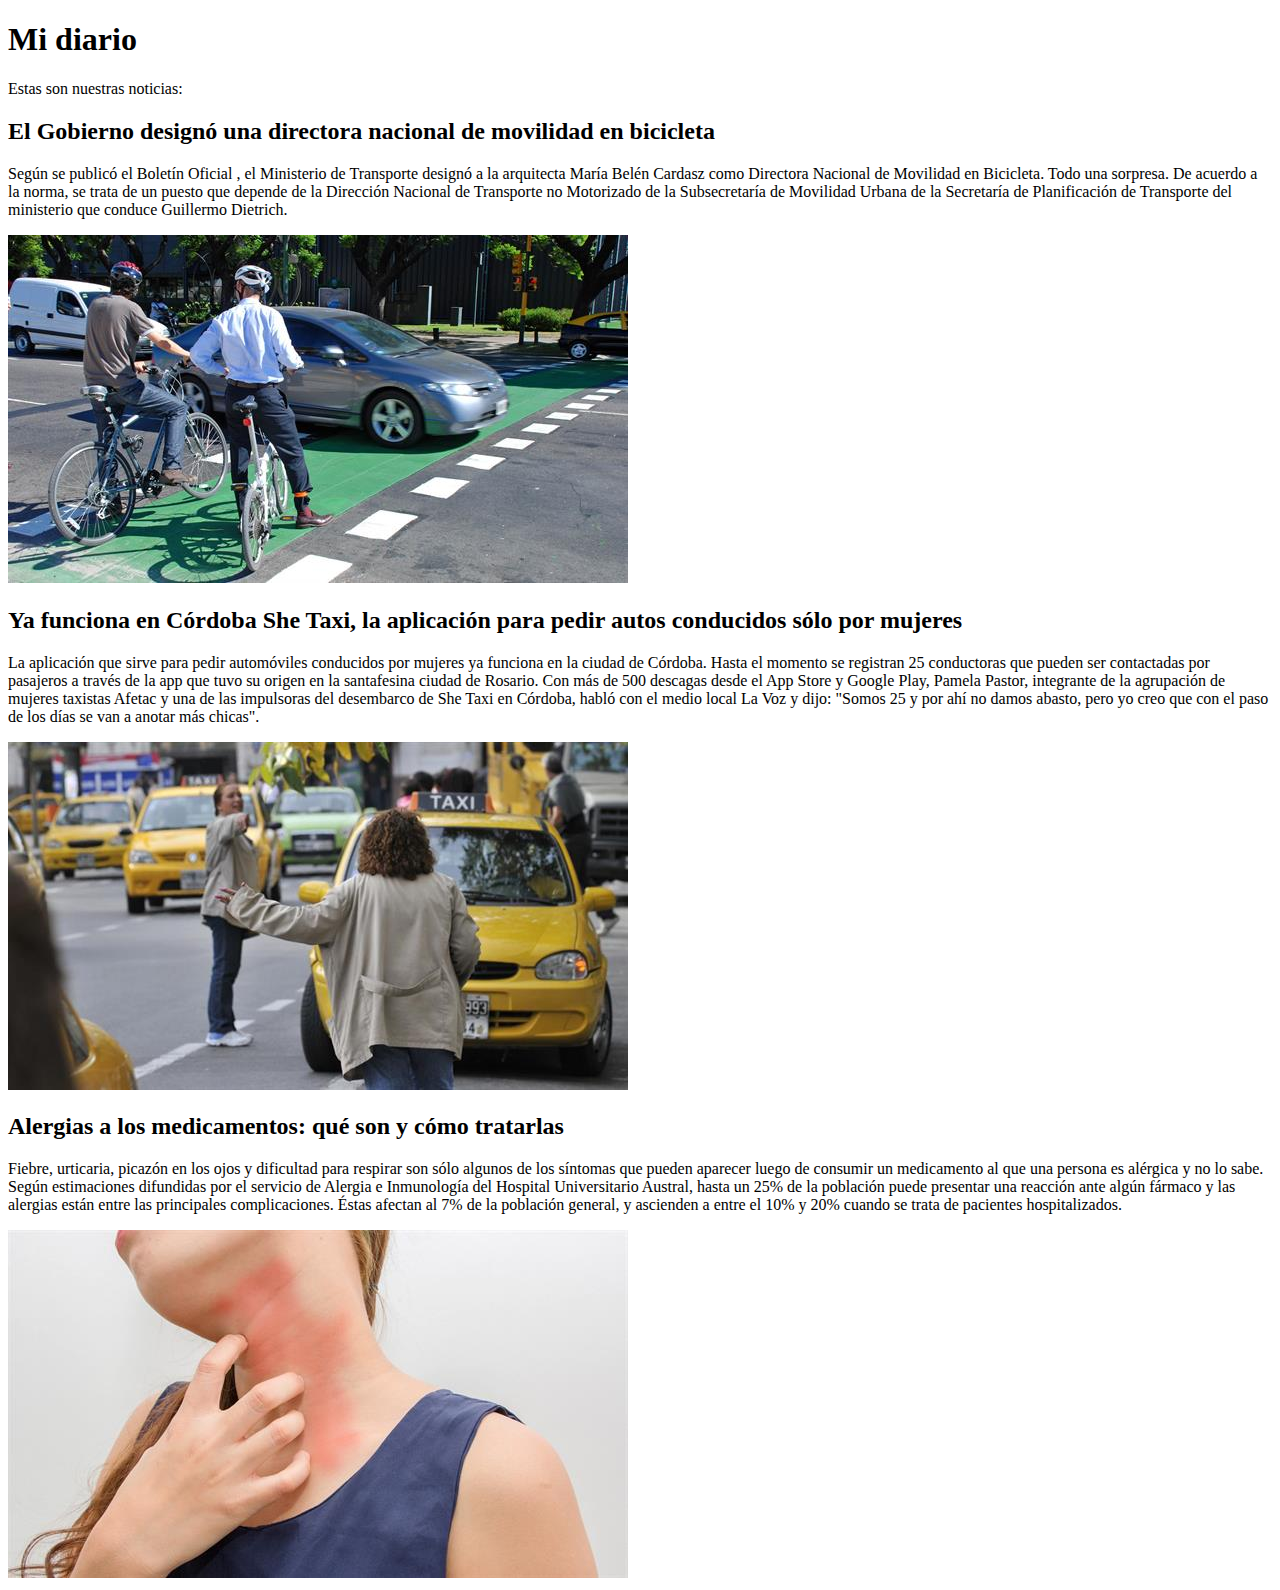
<file: tp 7 - modulo Diario/index.html>
<!DOCTYPE html>
<html>
<head>
	<meta charset="utf-8">
	<title>TP7 MODULO DIARIO</title>
</head>
<body>
	<header>	
		<h1 class="title">Mi diario</h1>
		<p class="subtitle">Estas son nuestras noticias:</p>
	</header>
	<section>
		
	</section>
<script type="text/javascript">

/*•	El objeto noticia debera contener un id, un titulo, una descripcion y una imagen
•	El moduloDebera validar que la noticia no fue ingresada previamente
•	El moduloDebera tener la posibilidad de eliminar una noticia por ID
•	El moduloDebera tener la posibilidad de ordernar sus noticias

•	El módulo Deberá, de forma privada o pública, mostrar/renderizar las noticias en el DOM
•	El título deberá ser un H1, la descripción un P y la imagen un img
*/



var diario = (function(){

	var noticias = [
	{
		id: 1,
		titulo:'El Gobierno designó una directora nacional de movilidad en bicicleta',
		descripcion:'Según se publicó el Boletín Oficial , el Ministerio de Transporte designó a la arquitecta María Belén Cardasz como Directora Nacional de Movilidad en Bicicleta. Todo una sorpresa. De acuerdo a la norma, se trata de un puesto que depende de la Dirección Nacional de Transporte no Motorizado de la Subsecretaría de Movilidad Urbana de la Secretaría de Planificación de Transporte del ministerio que conduce Guillermo Dietrich.',
		imagen: 'bici.jpg',
	},
		{
		id: 2,
		titulo:'Ya funciona en Córdoba She Taxi, la aplicación para pedir autos conducidos sólo por mujeres',
		descripcion:'La aplicación que sirve para pedir automóviles conducidos por mujeres ya funciona en la ciudad de Córdoba. Hasta el momento se registran 25 conductoras que pueden ser contactadas por pasajeros a través de la app que tuvo su origen en la santafesina ciudad de Rosario. Con más de 500 descagas desde el App Store y Google Play, Pamela Pastor, integrante de la agrupación de mujeres taxistas Afetac y una de las impulsoras del desembarco de She Taxi en Córdoba, habló con el medio local La Voz y dijo: "Somos 25 y por ahí no damos abasto, pero yo creo que con el paso de los días se van a anotar más chicas".',
		imagen:'taxi.jpg',
	},	
	{
		id: 3,
		titulo:'Alergias a los medicamentos: qué son y cómo tratarlas',
		descripcion:'Fiebre, urticaria, picazón en los ojos y dificultad para respirar son sólo algunos de los síntomas que pueden aparecer luego de consumir un medicamento al que una persona es alérgica y no lo sabe. Según estimaciones difundidas por el servicio de Alergia e Inmunología del Hospital Universitario Austral, hasta un 25% de la población puede presentar una reacción ante algún fármaco y las alergias están entre las principales complicaciones. Éstas afectan al 7% de la población general, y ascienden a entre el 10% y 20% cuando se trata de pacientes hospitalizados.',
		imagen:'salud.jpg',
	},
];

	return{
		getNoticias: function(){
			console.log(noticias);
		},
		crearNoticia: function(titulo,descripcion,imagen){
			var nueva = {
				id: Math.floor (Math.random() * 100),
				titulo:titulo,
				descripcion:descripcion,
				imagen:imagen,
			}

			for (var i = 0; i < noticias.length; i++) {
				if(titulo === noticias[i].titulo){
					return console.log('La noticia ya fue ingresada');
				}
			}
			noticias.push(nueva);
			console.log(noticias);
		},
		eliminarNoticia: function(id){
			for (var i = 0 ; i < noticias.length ; i++){
				if(id === noticias[i].id){
					noticias.splice(i,1);
				}
			}
		},
		ordernar:function(modo){
				noticias.sort(function(a,b){
					if(modo==='titulo'){
						if (a.titulo < b.titulo){
							return -1;
						}
						else {
							return 1;
						}
					}
					else if(modo==='id'){
						if (a.id < b.id){
							return -1;
						}
						else {
							return 1;
						}
					}
				});
		},
		render: function(){
			var contenedor = document.querySelector('section');
			
			for (var i = 0 ; i < noticias.length ; i++){
				var titulo = document.createElement('h2');
				titulo.innerHTML = noticias[i].titulo;
				contenedor.appendChild(titulo);

				var descripcion = document.createElement('p');
				descripcion.innerHTML = noticias[i].descripcion;
				contenedor.appendChild(descripcion);

				var imagen = document.createElement('img');
				imagen.src = 'imagenes/' + noticias[i].imagen;
				contenedor.appendChild(imagen);

			}

			

		}

	}
})();


diario.render();
</script>

</body>
</html>
</file>
